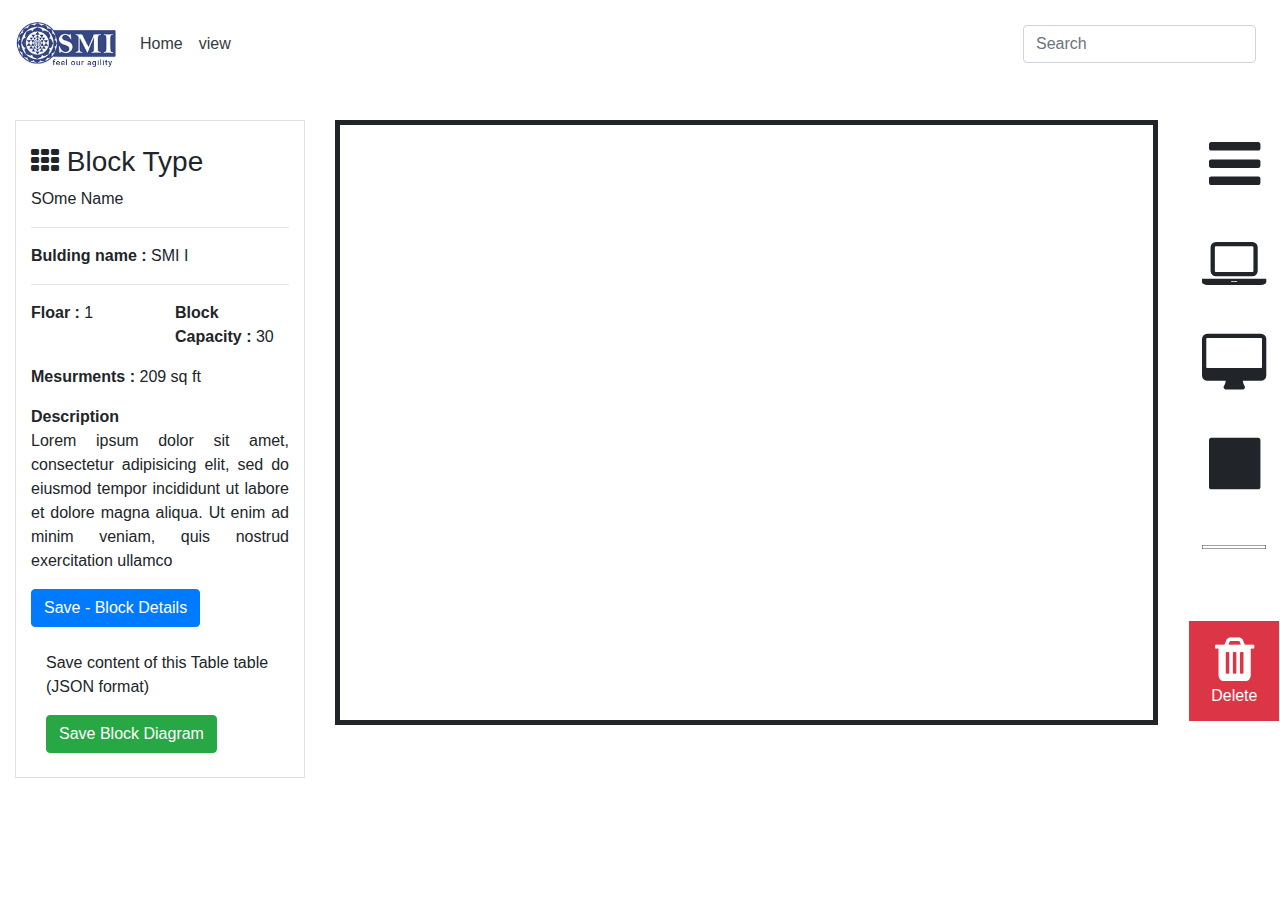
<file: seatmanagement/WebContent/try/index.html>
<!DOCTYPE html>
<html lang="en">
<head>
  <title>ADD Block Seating Details</title>
  <meta charset="utf-8">
  <meta name="viewport" content="width=device-width, initial-scale=1">
  
  <script src="https://ajax.googleapis.com/ajax/libs/jquery/3.3.1/jquery.min.js"></script>
  <script src="https://maxcdn.bootstrapcdn.com/bootstrap/3.3.7/js/bootstrap.min.js"></script>
  <!-- <link rel="stylesheet" href="style.css" type="text/css" media="screen" /> -->
  <script type="text/javascript" src="redips-drag-min.js"></script>
  <script type="text/javascript" src="script.js"></script>
  <link rel="stylesheet" href="https://maxcdn.bootstrapcdn.com/bootstrap/4.1.3/css/bootstrap.min.css">
   <link rel="stylesheet" href="https://cdnjs.cloudflare.com/ajax/libs/font-awesome/4.7.0/css/font-awesome.min.css">
</head>

<style type="text/css">
  td{
    width: 100px;
    height: 100px;
  }
</style>


<body>


<nav class="navbar navbar-expand-md bg-white shadow p-3 mb-5 navbar-dark fixed-top">


  <a class="navbar-brand" href="#">
    <img src="nav-logo.jpg" alt="logo" style="width:100px;">
  </a>
  <button class="navbar-toggler" type="button" data-toggle="collapse" data-target="#collapsibleNavbar">
    <span class="fa fa-bars " style="font-size: 30px;"  aria-hidden="true" ></span>
  </button>
  <div class="collapse navbar-collapse" id="collapsibleNavbar">
    <ul class="navbar-nav">
      <li class="nav-item">
        <a class="nav-link text-dark" href="index.html">Home</a>
      </li>
      <li class="nav-item">
        <a class="nav-link text-dark" href="view.html">view</a>
      </li>    
    </ul>
  </div> 
  <form class="form-inline" action="/action_page.php">
    <input class="form-control mr-sm-2 search" type="text" placeholder="Search">
  </form> 
</nav>
<br><br><br><br><br>

<div class="container-fluid" id="redips-drag">
  <div class="row">
   <style type="text/css">
    .table-borderless > tbody > tr > td,
    .table-borderless > tbody > tr > th,
    .table-borderless > tfoot > tr > td,
    .table-borderless > tfoot > tr > th,
    .table-borderless > thead > tr > td,
    .table-borderless > thead > tr > th {
        border: 2px solid rgba(0,0,0,0);
    }
  </style>
  <div class="col-md-3 ">
    <div class="container border">
      <br>
      <h3> <span class="fa fa-th" aria-hidden="true"></span> Block Type</h3>
      <p>SOme Name</p>
      <hr>
      <div class="row">
        <div class="col-md-12">
          <p><b>Bulding name :</b> SMI I</p>
          <hr>
        </div>

        <div class="col-md-6"> 
          <p><b>Floar :</b> 1</p>
        </div>
        <div class="col-md-6"> 
           <p><b>Block Capacity :</b> 30</p>
        </div>
        <div class="col-md-12"> 
          <p><b>Mesurments :</b> 209 sq ft</p>
        </div>
        <div class="col-md-12"> 
           <p align="justify"> <b>Description</b><br>
      <span>Lorem ipsum dolor sit amet, consectetur adipisicing elit, sed do eiusmod
      tempor incididunt ut labore et dolore magna aliqua. Ut enim ad minim veniam,
      quis nostrud exercitation ullamco </span>
      </p>
        </div>
        <div class="col-md-12">
        <button class="btn btn-primary">Save - Block Details</button>
      </div>
     </div>
     <br>
    <div class="row">
      <div class="col-md-12">
        <div class="container">
          <p>
            <span class="message_line">Save content of this Table table (JSON format)</span>
          </p>
          <input type="button" value="Save Block Diagram" class="btn btn-success" onclick="save('json')" title="Send content to the server (it will only show accepted parameters)"/>
        </div>
      </div>
    </div>
      <br>

      
    </div>
      
    </div>
  <div class="col-md-8 text-center" >
    <div class="content">
        <table id="block" class="table table-borderless" style="border:5px solid; padding: 30px;">
          <tbody>
            <tr><td></td><td></td><td></td><td></td><td></td><td></td></tr>
            <tr><td></td><td></td><td></td><td></td><td></td><td></td></tr>
            <tr><td></td><td></td><td></td><td></td><td></td><td></td></tr>
            <tr><td></td><td></td><td></td><td></td><td></td><td></td></tr>
            <tr><td></td><td></td><td></td><td></td><td></td><td></td></tr>
            <tr><td></td><td></td><td></td><td></td><td></td><td id="lastCell"></td></tr>
          </tbody>
      </table>
    </div>
  </div>
  <div class="col-md-1 text-center" style="overflow:auto;">
    <table class="table table-borderless">
        <tbody >
          <tr>
            <td><div id="exit" class="redips-drag redips-clone" style="width: 100%;">
              <span class="fa fa-bars" style="font-size: 60px;"></span>
            </div></td>
          </tr>

          <tr>
            <td><div id="laptop" class="redips-drag redips-clone" style="width: 100%;">
              <span class="fa fa-laptop" style="font-size: 60px;"></span>
            </div></td>
          </tr>
          <tr>
            <td><div id="desktop" class="redips-drag redips-clone" style="width: 100%;">
              <span class="fa fa-desktop" style="font-size: 60px;"></span>
            </div></td>
          </tr>
           <tr>
            <td><div id="others" class="redips-drag redips-clone" style="width: 100%;">
              <span class="fa fa-stop" style="font-size: 60px;"></span>
            </div></td>
          </tr>
          <tr>
            <td><div id="board" class="redips-drag redips-clone">
              <img src="board.svg" width="100%" >
            </div></td>
          </tr>
          <tr>
            <td class="redips-trash bg-danger text-white">
              <span class="fa fa-trash" style="font-size: 50px;"></span>
              Delete
            </td>
          </tr>
        </tbody>
      </table>
  </div>
 

 <script type="text/javascript">
   
   $("document").ready(function () {
     $("table").delegate("td", "click", function () {
         var colSp = prompt("Number of cells to span");

         $(this).attr("colspan", colSp);

         
         var ptr = $(this).parent().children();
         for (var i = 1; i < colSp; i++) {
             ptr[ptr.length - i].parentNode.removeChild(ptr[ptr.length - i]);
         }
      
     });
 });

 </script>


  </div>
</div>
</body>
</html>
</file>
<file: seatmanagement/WebContent/try/style.css>
/*

Darko Bunic
http://www.redips.net/

*/

body {
	font-family: arial;
	margin: 0px; /* for IE6 / IE7 */
}

/* drag objects (DIV inside table cells) */
.redips-drag {
	cursor: move;
	margin: auto;
	background-color: white;
	text-align: center;
	font-size: 20pt; /* needed for cloned object */
	width: 87px;
	height: 35px;
	line-height: 35px;
	/* round corners */
	border-radius: 4px; /* Opera, Chrome */
	-moz-border-radius: 4px; /* FF */
}

/* make drag container visible */
#redips-drag {
	border: 2px dashed LightBlue;
	display: table;
	margin: auto;
	padding: 3px;
}

/* tables */
div#redips-drag table {
	background-color: #F2F5F7;
	border-collapse: collapse;
	margin: 10px;
}

/* table cells */
div#redips-drag td {
	border: 1px #AED0EA solid;
	height: 50px;
	text-align: center;
	font-size: 10pt;
	padding: 2px;
}

/* blue objects */
.blue {
	border: 2px solid #396F98;
}

/* orange objects */
.orange {
	border: 2px solid #A65A3C;
}

/* trash cell */
.redips-trash {
	color: white;
	background-color: #2779AA;
}

/* instructions at the bottom */
.instructions {
	width: 420px;
	margin: 15px auto 0px auto;
	color: #555;
	font-size: 11px;
	text-align: justify;
}
</file>
